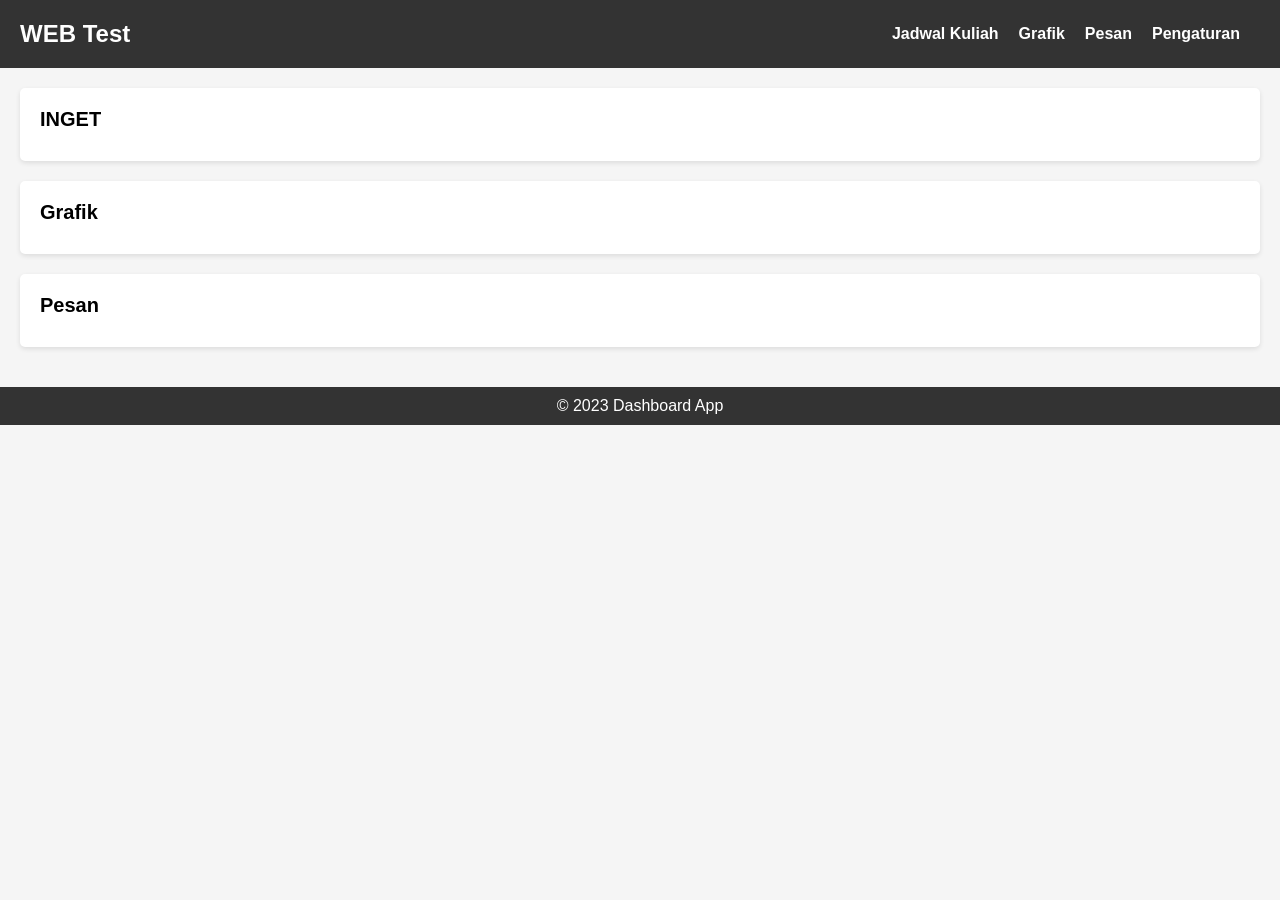
<file: index.html>
<!DOCTYPE html>
<html lang="en">
<head>
    <meta charset="UTF-8">
    <meta name="viewport" content="width=device-width, initial-scale=1.0">
    <title>Dashboard</title>
    <link rel="stylesheet" href="style.css">
</head>
<body>
    <header>
        <h1>WEB Test</h1>
        <nav>
            <ul>
                <li><a href="kuliah.html">Jadwal Kuliah</a></li>
                <li><a href="#charts">Grafik</a></li>
                <li><a href="#message">Pesan</a></li>
                <li><a href="#">Pengaturan</a></li>
            </ul>
        </nav>
    </header>

    <main>
        <section id="jadwal-kuliah">
            <h2>INGET</h2>
           
            <!-- Tambahkan konten ringkasan di sini -->
        </section>

        <section id="charts">
            <h2>Grafik</h2>
            <!-- Tambahkan grafik atau visualisasi data di sini -->
        </section>

        <section id="messages">
            <h2>Pesan</h2>
            <!-- Tambahkan daftar pesan atau kotak pesan di sini -->
        </section>
    </main>

    <footer>
        <p>&copy; 2023 Dashboard App</p>
    </footer>
</body>
</html>
</file>
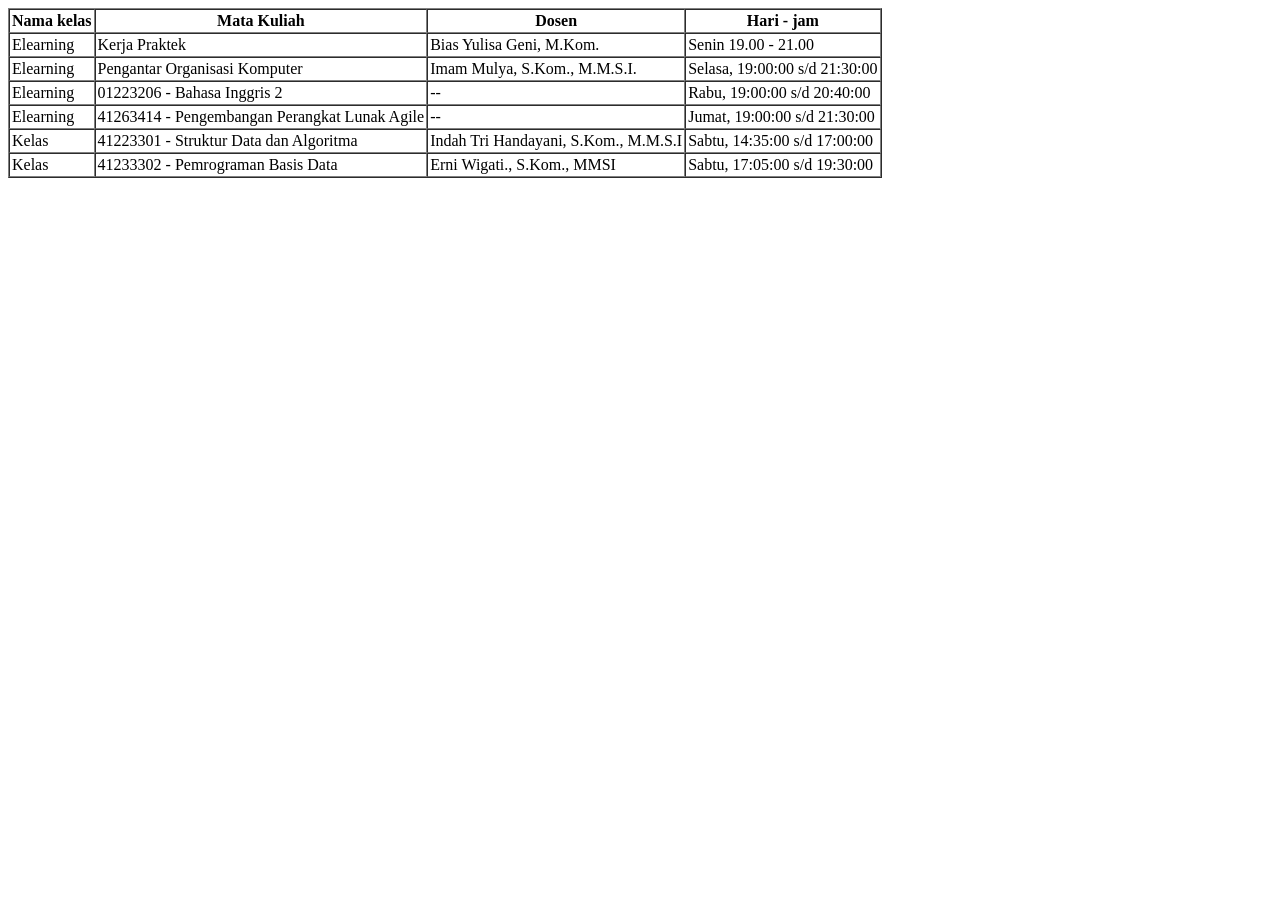
<file: kuliah.html>
<!DOCTYPE html>
<html lang="en">
<head>
    <meta charset="UTF-8">
    <meta name="viewport" content="width=device-width, initial-scale=1.0">
    <title>Document</title>
</head>
<body>
    

<table border="1" cellpadding="2" cellspacing="0" >
                <tr>
                    <th>Nama kelas</th>
                    <th>Mata Kuliah</th>
                    <th>Dosen</th>
                    <th>Hari - jam</th>
                </tr>
                <tr>
                    <td>Elearning</td>
                    <td>Kerja Praktek</td>
                    <td>Bias Yulisa Geni, M.Kom.</td>
                    <td>Senin 19.00 - 21.00</td>
                </tr>
                <tr>
                    <td>Elearning</td>
                    <td>Pengantar Organisasi Komputer</td>
                    <td>Imam Mulya, S.Kom., M.M.S.I.</td>
                    <td>Selasa, 19:00:00 s/d 21:30:00</td>
                </tr>
                <tr>
                    <td>Elearning</td>
                    <td>01223206 - Bahasa Inggris 2</td>
                    <td>--</td>
                    <td>Rabu, 19:00:00 s/d 20:40:00</td>
                </tr>
                <tr>
                    <td>Elearning</td>
                    <td>41263414 - Pengembangan Perangkat Lunak Agile</td>
                    <td>--</td>
                    <td>Jumat, 19:00:00 s/d 21:30:00</td>
                </tr>
                <tr>
                    <td>Kelas</td>
                    <td>41223301 - Struktur Data dan Algoritma</td>
                    <td>Indah Tri Handayani, S.Kom., M.M.S.I</td>
                    <td>Sabtu, 14:35:00 s/d 17:00:00</td>
                </tr>
                <tr>
                    <td>Kelas</td>
                    <td>41233302 - Pemrograman Basis Data</td>
                    <td>Erni Wigati., S.Kom., MMSI</td>
                    <td>Sabtu, 17:05:00 s/d 19:30:00</td>
                </tr>
            </table>

            </body>
</html>
</file>
<file: style.css>
/* Reset CSS untuk menghapus gaya default browser */
* {
    margin: 0;
    padding: 0;
    box-sizing: border-box;
}

/* Gaya umum untuk body */
body {
    font-family: Arial, sans-serif;
    background-color: #f5f5f5;
    margin: 0;
    padding: 0;
}

/* Header */
header {
    background-color: #333;
    color: #fff;
    padding: 20px;
    display: flex;
    justify-content: space-between;
    align-items: center;
}

header h1 {
    font-size: 24px;
}

nav ul {
    list-style: none;
    display: flex;
}

nav ul li {
    margin-right: 20px;
}

nav ul li a {
    text-decoration: none;
    color: #fff;
    font-weight: bold;
}

/* Main Content */
main {
    padding: 20px;
}

section {
    background-color: #fff;
    padding: 20px;
    margin-bottom: 20px;
    border-radius: 5px;
    box-shadow: 0 2px 5px rgba(0, 0, 0, 0.1);
}

section h2 {
    font-size: 20px;
    margin-bottom: 10px;
}

/* Footer */
footer {
    background-color: #333;
    color: #fff;
    text-align: center;
    padding: 10px;
}
</file>
